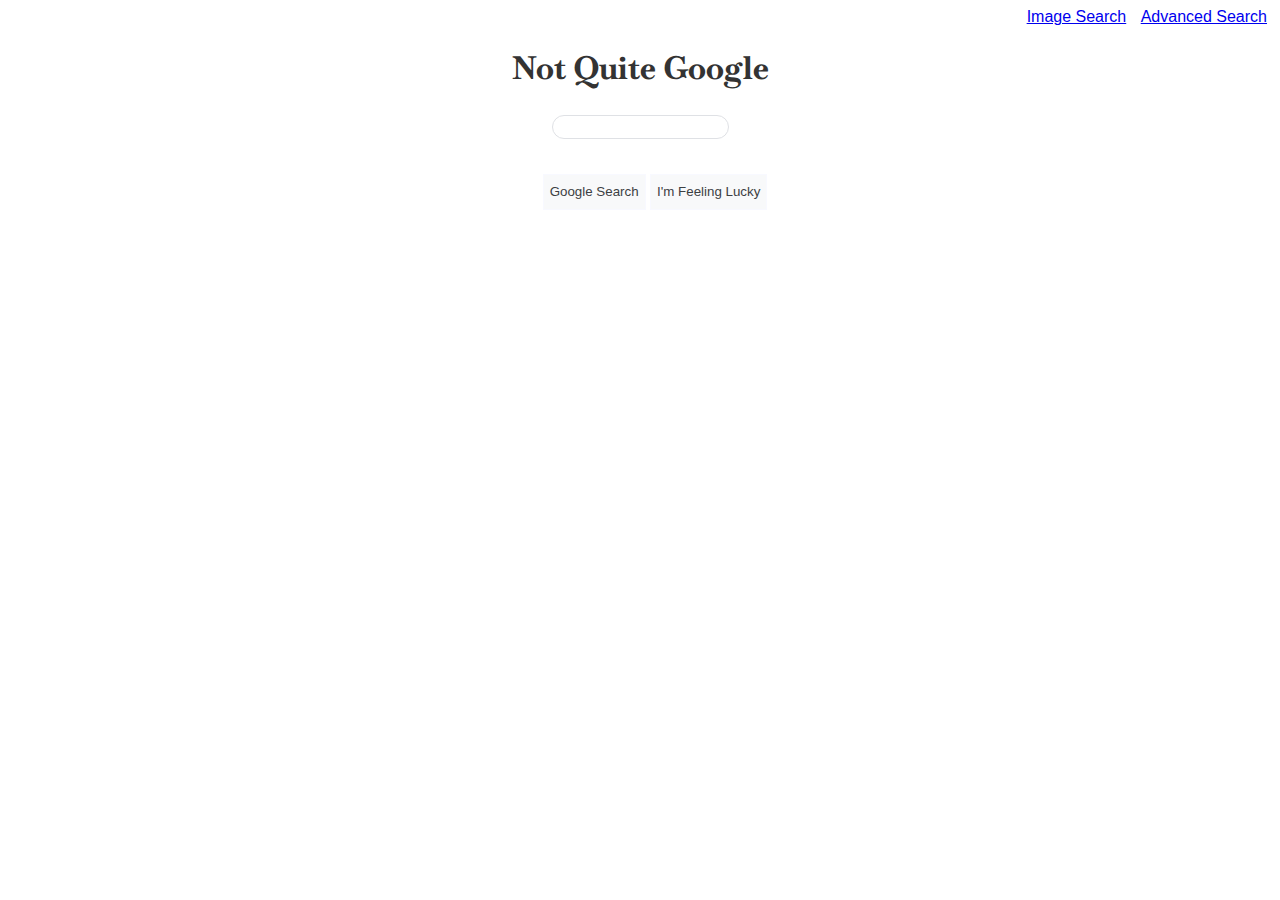
<file: projects/2020/x/search/index.html>
<!DOCTYPE html>
<html lang="en">
<head>
    <title>Google Search</title>
    <link rel="stylesheet" href="style_sheet.css">
    <link rel="preconnect" href="https://fonts.gstatic.com">
    <link href="https://fonts.googleapis.com/css2?family=Baskervville&display=swap" rel="stylesheet">
</head>
    <body>
        <div id="options">
            <a href="image_search.html" alt="Image Search">Image Search</a>
            <a href="advanced_search.html" alt="Advanced Search">Advanced Search</a>
        </div>
        <div id="search_box">
            <h1>Not Quite Google</h1>
            <form action="https://google.com/search">
                <div class="search_type">
                    <input type="text" name="q">
                </div>
                <div id="search_button">
                    <input type="submit" value="Google Search">
                    <input type="submit" value="I'm Feeling Lucky" name="btnI">
                </div>
            </form>
        </div>
    </body>
</html>
</file>
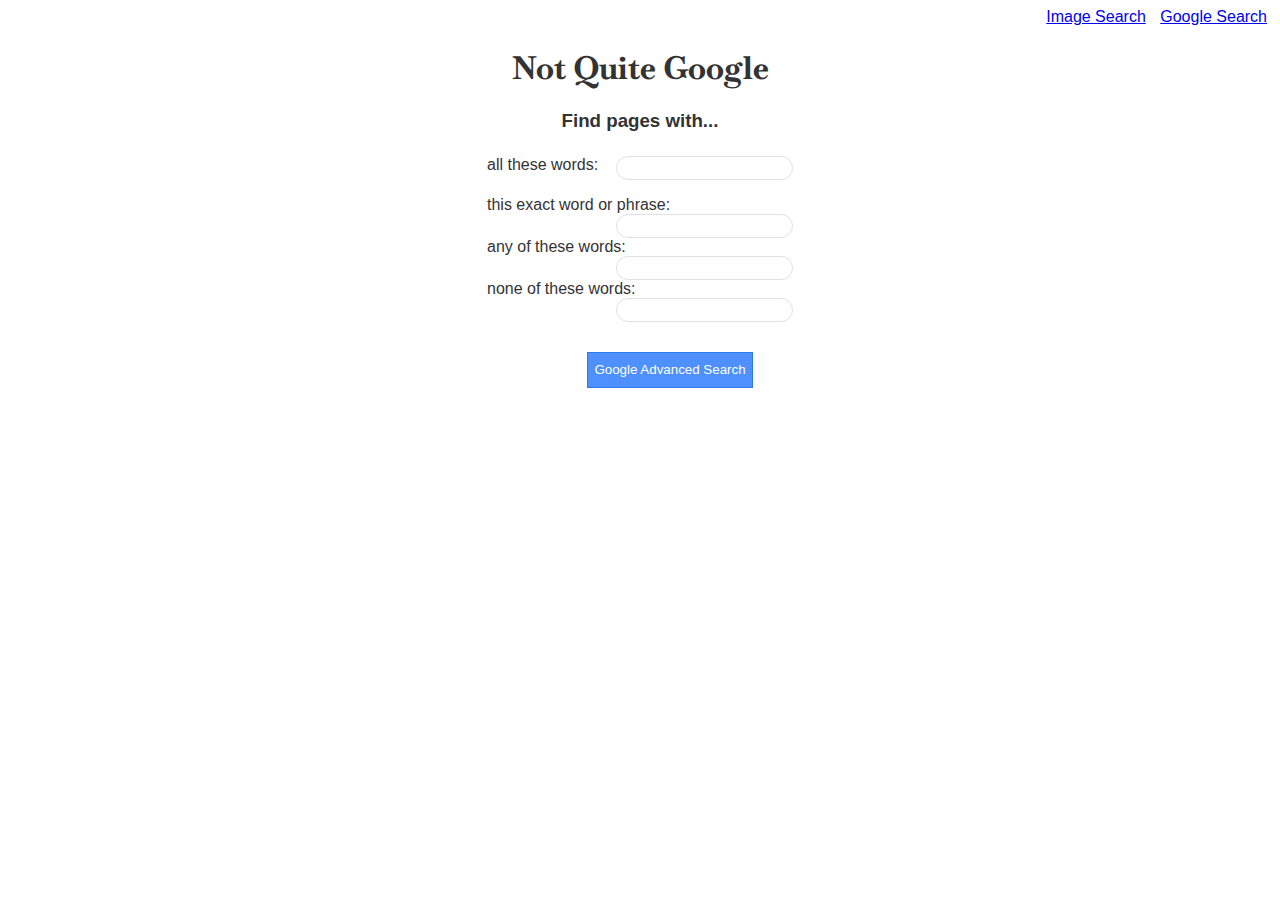
<file: projects/2020/x/search/advanced_search.html>
﻿<!DOCTYPE html>
<html lang="en">
<head>
    <title>Google Search</title>
    <link rel="stylesheet" href="style_sheet.css">
    <link rel="preconnect" href="https://fonts.gstatic.com">
    <link href="https://fonts.googleapis.com/css2?family=Baskervville&display=swap" rel="stylesheet">
</head>
<body>
    <div id="options">
        <a href="image_search.html" alt="Image Search">Image Search</a>
        <a href="index.html" alt="Advanced Search">Google Search</a>
    </div>
    <div id="search_box">
        <h1>Not Quite Google</h1>
        <h3>Find pages with...</h3>
        <form action="https://google.com/search">
            <div class="search_type">
                <label>all these words:</label>
                <input class="advanced" type="text" name="q">
            </div>
            <div class="search_type">
                <label>this exact word or phrase:</label>
                <input class="advanced" type="text" name="as_epq">
            </div>
            <div class="search_type">
                <label>any of these words:</label>
                <input class="advanced" type="text" name="as_oq">
            </div>
            <div class="search_type">
                <label>none of these words:</label>
                <input class="advanced" type="text" name="as_eq">
            </div>
            <div id="search_button">
                <input style="color:white; background-color:#4d90fe; border:1px solid #3079ed;" id="search_button" type="submit" value="Google Advanced Search">
            </div>
        </form>
    </div>
</body>
</html>
</file>
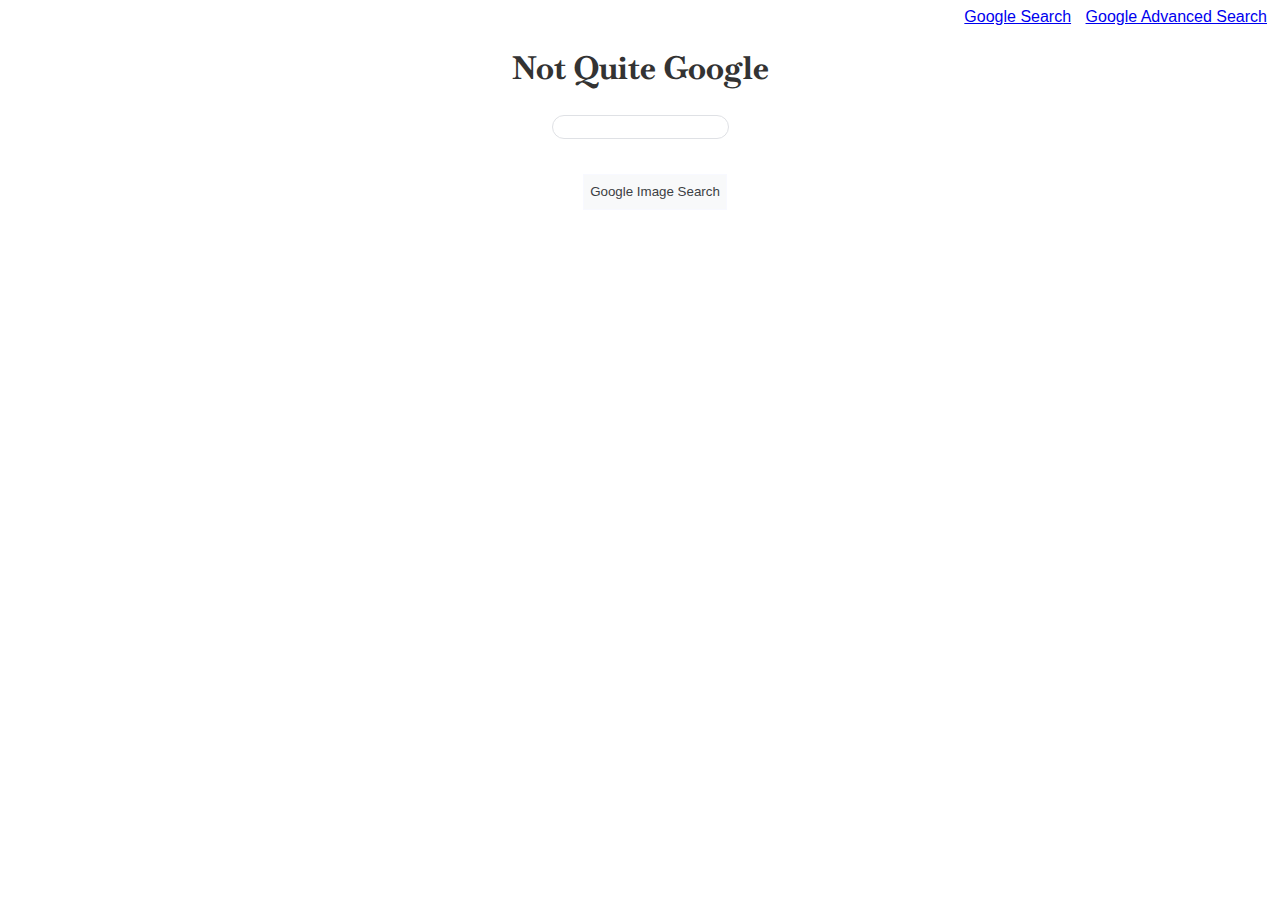
<file: projects/2020/x/search/image_search.html>
﻿<!DOCTYPE html>
<html lang="en">
<head>
    <title>Google Search</title>
    <link rel="stylesheet" href="style_sheet.css">
    <link rel="preconnect" href="https://fonts.gstatic.com">
    <link href="https://fonts.googleapis.com/css2?family=Baskervville&display=swap" rel="stylesheet">
</head>
<body>
    <div id="options">
        <a href="index.html" alt="Image Search">Google Search</a>
        <a href="advanced_search.html" alt="Advanced Search">Google Advanced Search</a>
    </div>
    <div id="search_box">
        <h1>Not Quite Google</h1>
        <form action="http://images.google.com/images">
            <div class="search_type">
                <input type="text" name="q">
            </div>
            <div id="search_button">
                <input type="submit" value="Google Image Search">
            </div>
        </form>
    </div>
</body>
</html>
</file>
<file: projects/2020/x/search/style_sheet.css>
﻿#search_box
{
    display: block;
    text-align: center;
    font-family: 'arial', sans-serif;
    color: #333;
    margin-top: 89px;
    margin: auto;
    padding: 0;
    max-width: 25%;
    min-width: 20%;
}

#search_box h1
{
    font-family: 'Baskervville', serif;
    color: #333;
}

#search_box form
{
    margin: auto;
    text-align: center;
    display: block;
}

#search_box input[type="text"]
{
    border-radius: 24px;
    border: 1px solid #dfe1e5;
    max-width: 50%;
    text-align: left;
    padding-left: 20px;
    outline: none;
    height: 20px;
}

#search_button
{
    text-align: center;
    margin-top: 30px;
    margin-left: 30px;
}

#search_button input[type="submit"]
{
    color: #3c4043;
    background-color: #f8f9fa;
    border: 1px solid #f8f9ff;
    height: 36px;
    min-width: 54px;
}

#search_button input[type="submit"]:hover
{
    border: 1px solid #808080;
}

#options
{
    display: block;
    text-align: right;
    font-family: 'arial', sans-serif;
    color: #333;
}

#options a
{
    padding: 5px;
}

label
{
    text-align: left;
}

.search_type
{
    display: block;
    padding: 5px;
    margin-bottom: 30px;
}

.search_type label
{
    float: left;
}

.advanced
{
    float: right;
}
</file>
